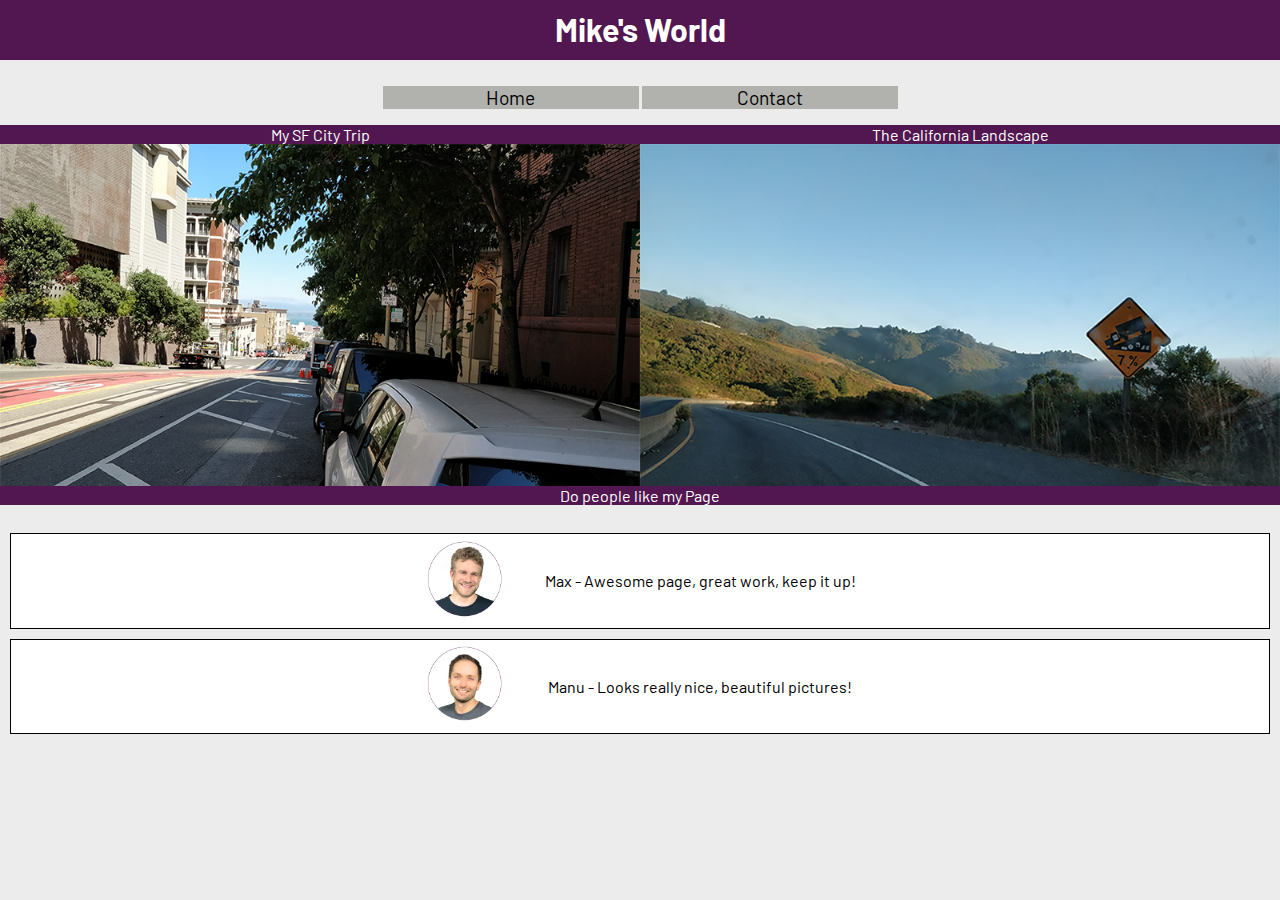
<file: index.html>
<!DOCTYPE html>

<html>

    <head>

        <meta charset="UTF-8">

        <meta name="viewport" content="width=device-width">

        <title>Our First Webpage</title>

        <link rel="shortcut icon" href="images/favicon.png">

        <link rel="stylesheet" href="style.css">

        <link href="https://fonts.googleapis.com/css?family=Barlow" rel="stylesheet">

    </head>

    <body>

        <div class="backdrop"></div>

        <div class="modal">

            <h1>Get in Touch</h1>

            <p>Contact me to find out more about my exciting trips!</p>

            <a href="contact/index.html"><button>Contact</button></a>

        </div>

        <header class="fixed-bar"> <h1 class="page-title">Mike's World</h1> </header>

        <nav>

            <ul class="navigation">

                <li>Home</li>

                <li><a href="contact/index.html">Contact</a></li>

            </ul>

        </nav>

        <main>

            <div class="trip-text">

                <p>My SF City Trip</p>

                <p>The California Landscape</p>

            </div>

            <div class="trip-images">

                <img class="trip-image" src="images/sf.png" alt="Image of the San Francisco streets">

                <img class="trip-image" src="images/california.png" alt="Image of the California streets">

            </div>

            <p class="feedback">Do people like my Page</p>

        </main>

        <footer>

            <div class="review-clients">

                <img src="images/image-max.png" alt="Image of Max">

                <p>Max - Awesome page, great work, keep it up!</p>

            </div>

            <div class="review-clients">

                <img src="images/image-manu.png" alt="Image of Manu">

                <p>Manu - Looks really nice, beautiful pictures!</p>

            </div>

        </footer>

    <script src="main.js"></script>

    </body>

</html>
</file>
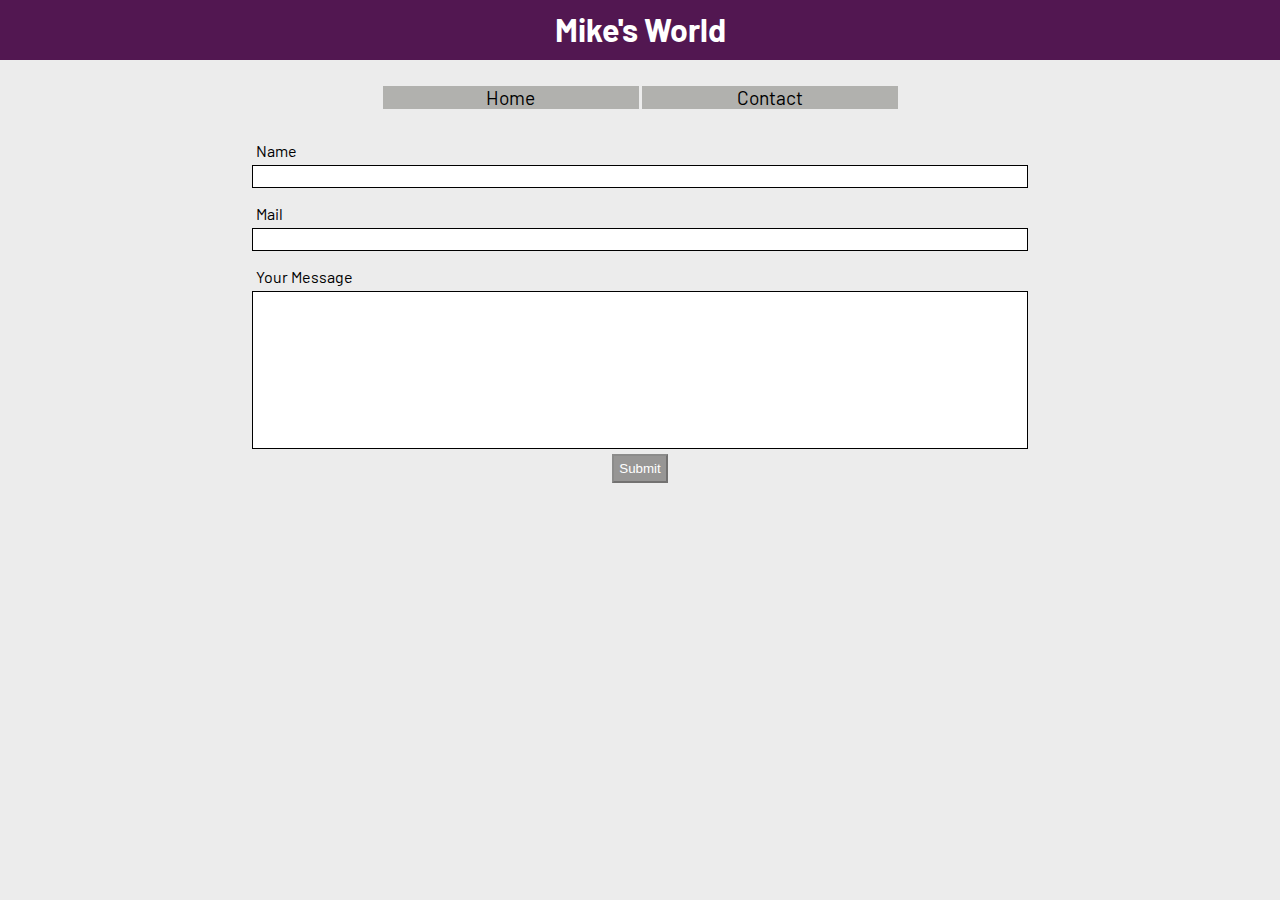
<file: contact/index.html>
<!DOCTYPE html>

<html>

    <head>

        <meta charset="UTF-8">

        <meta name="viewport" content="width=device-width">

        <title>Our First Webpage</title>

        <link rel="shortcut icon" href="../images/favicon.png">

        <link rel="stylesheet" href="../style.css">

        <link href="https://fonts.googleapis.com/css?family=Barlow" rel="stylesheet">

    </head>

    <body>

        <header class="fixed-bar"> <h1 class="page-title">Mike's World</h1> </header>

        <nav>

            <ul class="navigation">

                <li><a href="../index.html">Home</a></li>

                <li>Contact</li>

            </ul>

        </nav>

        <main >

            <form class="form">

                <label for="input-name">Name</label>

                <input type="text" name="name" class="form-input" id="input-name" oninput="checkInput()">

                <label for="input-mail">Mail</label>

                <input type="text" name="email" class="form-input" id="input-mail" oninput="checkInput()">

                <label for="input-message">Your Message</label>

                <textarea name="message" cols="30" rows="10" class="form-input" id="input-message" oninput="checkInput()"></textarea>

                <button type="submit" class="submit-button" disabled>Submit</button>

            </form>

        </main>

        <script src="main.js"></script>

    </body>

</html>
</file>
<file: style.css>
html {

    background-color: rgb(236, 236, 236);

    font-family: 'Barlow', sans-serif;

    font-size: 100%;

}



body {

    margin: 0;

}



a {

   text-decoration: none;

   color: black; 

}



a:active {

    color: #fa923f;

}



img:hover {

    cursor: pointer;

}



/*modal*/

.backdrop {

    display: none;

    position: fixed;

    background: rgba(0, 0, 0, 0.5);

    top: 0;

    height: 100vh;

    width: 100vw;

    z-index: 1;

}



.modal {

    display: none;

    position: fixed;

    background: white;

    padding: 10px;

    width: 260px;

    top: 100px;

    left: calc(50% - 140px);

    z-index: 1;    

}



.modal h1 {

    margin: 0;

}



.modal button {

    background: #fa923f;

    color: white;

    border: 1px solid #521751;

    font: inherit;

    font-size: 12px;

    cursor: pointer;

}



.modal button:hover,

.modal button:active {

    background: #521751;

}



.modal button:focus {

    outline: none;

}



@media (min-width: 400px) {

    .modal {

        width: 360px;

        left: calc(50% - 190px);

    }

}



/*form*/

.form {

    display: flex;

    flex-direction: column;

    align-items: center;

    width: 60%;

    margin: 0 auto;

}



label {

    align-self: flex-start;

    margin-top: 16px;

    margin-bottom: 5px;

}



.form-input:hover {

    background: rgb(228, 226, 226);

}



.form-input:focus, 

.form-button {

    outline: none;

    cursor: pointer;

}



.form-input {

    background: white;

    border: 1px solid black;  

    width: 100%;

    padding: 3px;

}



textarea {

    resize: none;

    padding: 3px;

}



.submit-button {

    margin-top: 5px;

    padding: 5px;

    background: #979695;

    color: white;

}



.submit-button:active,

.submit-button:hover {

    cursor: pointer;

}



.submit-button:focus {

    outline: none;

}



/*header*/



.fixed-bar {

    height: 70px;



}

.page-title {

    position: fixed;

    top: 0;

    width: 100%;

    height: 40px;

    background-color: #521751;

    color: white;

    padding: 10px 0;

    margin: 0;

    text-align: center;

    font-size: 32px;

    font-size: 2rem;

}



/*nav*/

.navigation {

    text-align: center;

    padding: 0;

}





.navigation li {

    display: inline-block;

    width: 20%;

    background-color: rgb(177, 177, 174);

    font-size: 16px;

    font-size: 0.9rem;

}





/*main*/

.trip-text {

    display: none;

}





.trip-images {

    display: flex;

    flex-wrap: wrap;

}



.trip-images img {

    width: 100%;

    height: 100%;

} 



.feedback {

    position: relative;

    bottom: 18.4px;

    background-color: #521751;

    color: white;

    text-align: center;

    margin: 0;

    font-size: 16px;

    font-size: 1rem;

}



/*footer*/

.review-clients {

    display: flex;

    align-items: center;

    justify-content: center;

    flex-wrap: wrap;

    border: 1px solid black;

    background-color: white;

    margin: 10px;

}



.review-clients img {

    width: 120px;

}



.review-clients p {

    width: 350px;

    text-align: center;

    font-size: 16px;

    font-size: 1rem;

}



@media (min-width: 400px){

    .navigation li {

        font-size: 1.2rem;

    }

}



@media (min-width: 700px){

    .trip-images img {

        width: 50%;

    } 

    

    .trip-text {

        background-color: #fa923f;

        padding: 0;

        display: flex;

    }



    .trip-text p {

        background-color: #521751;

        color: white;

        text-align: center;

        margin: 0;

        width: 50%;

        font-size: 16px;

        font-size: 1rem;

    }

}
</file>
